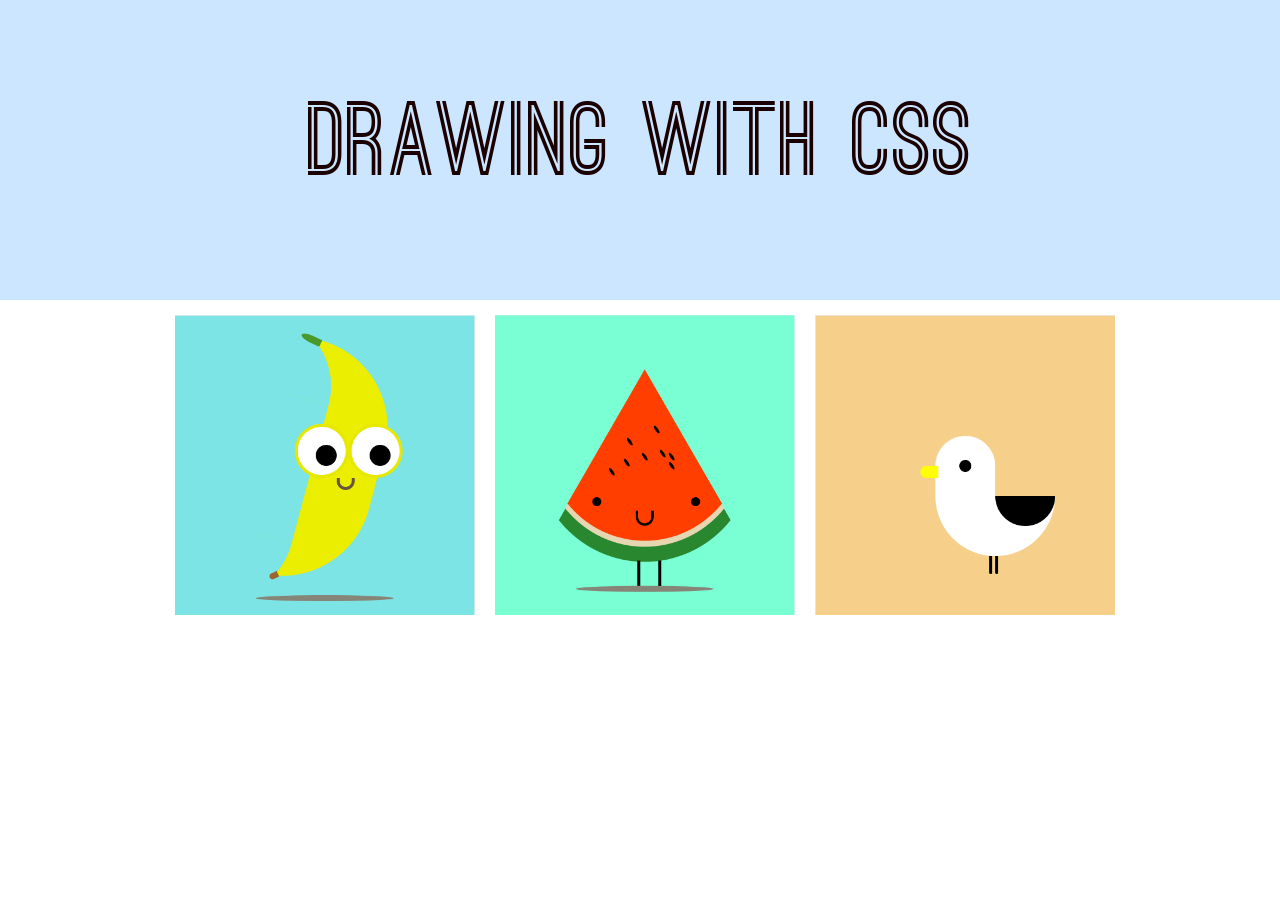
<file: index.html>
<!DOCTYPE html>
<html lang="EN">
<head>
  <meta charset="utf-8"/>
  <meta name="viewport"
  content="width=device-width, initial-scale=1.0, maximum-scale=1.0"/>
  <link rel="stylesheet" href="styles.css"/>
  <title>Drawing with CSS</title>

</head>
<body>
  <div class="header-container">
    <h1 class="header">Drawing with CSS</h1>
  </div>
  <div class="photo-grid-container">
    <div class="photo-grid">
      <div class="photo-grid-item">
        <a href="banana/banana.html"><img src="images/banana.png"
          alt="Banana" width="300" height="300"/>
        </a>
      </div>

      <div class="photo-grid-item">
        <a href="melon/melon.html"><img src="images/melon.png"
          alt="Melon" width="300" height="300" />
        </a>
      </div>

      <div class="photo-grid-item">
        <a href="bird/bird.html"><img src="images/bird.png"
          alt="Bird" width="300" height="300" />
        </a>
      </div>


    </div>
  </div>



</body>
</html>
</file>
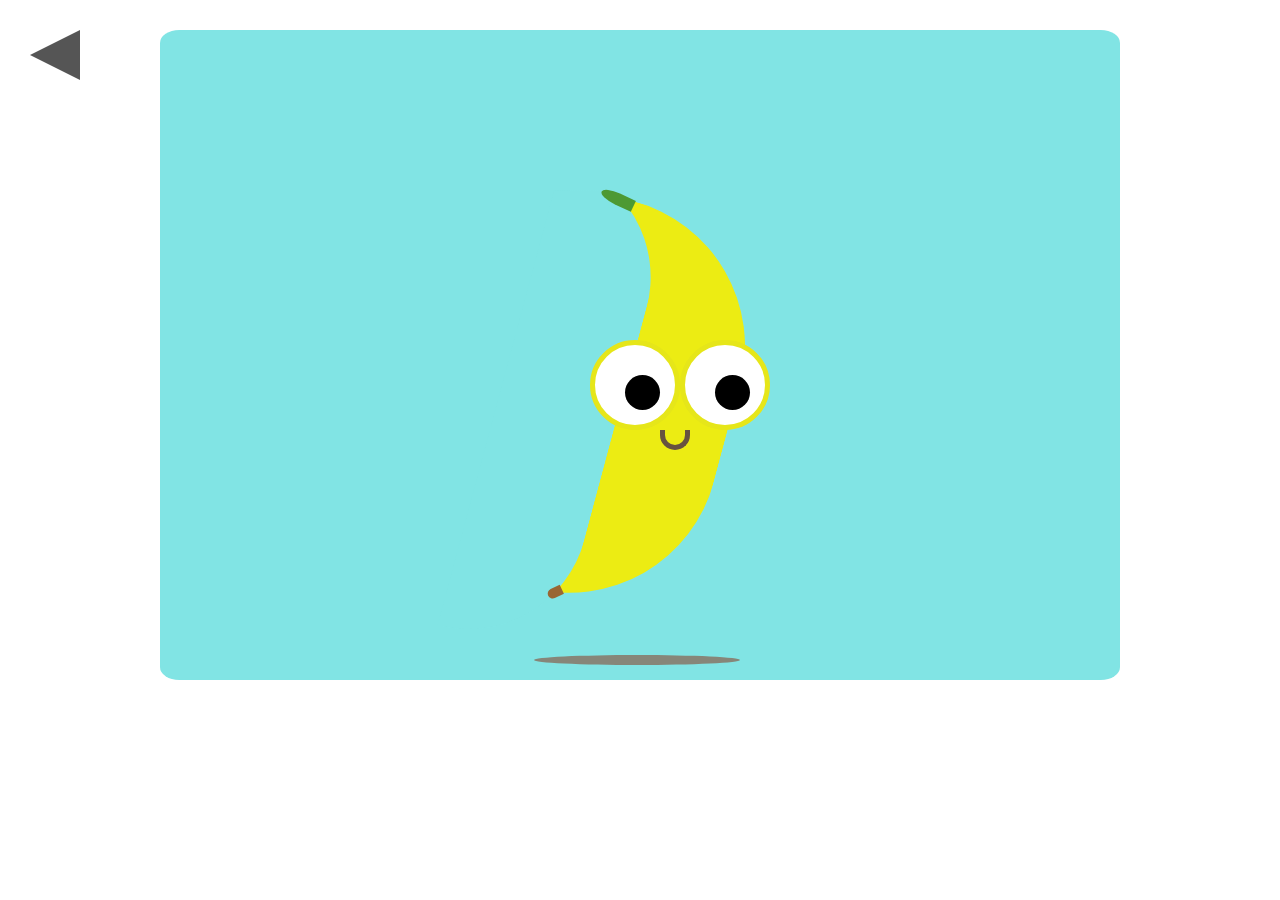
<file: banana/banana.html>
<!DOCTYPE html>
<html lang="EN">
<head>
  <meta charset="utf-8"/>
  <meta name="viewport"
  content="width=device-width, initial-scale=1.0, maximum-scale=1.0"/>
  <link rel="stylesheet" href="banana-styles.css"/>
  <title>Floating Banana!</title>
</head>
<body>
  <a class="triangle-left" href="../index.html"></a>
  <div class="page">
    <div class="container">
      <div class="banana">
        <div class="banana-body">
          <div class="banana-outline"></div>
        </div>
        <div class="banana-end"></div>
        <div class="banana-top"></div>
        <div class="banana-eyes">
          <div class="banana-left-eye"></div>
          <div class="banana-right-eye"></div>
        </div>
        <div class="banana-mouth"></div>
      </div>
      <div class="banana-float"></div>
    </div>
  </div>
</body>
</html>
</file>
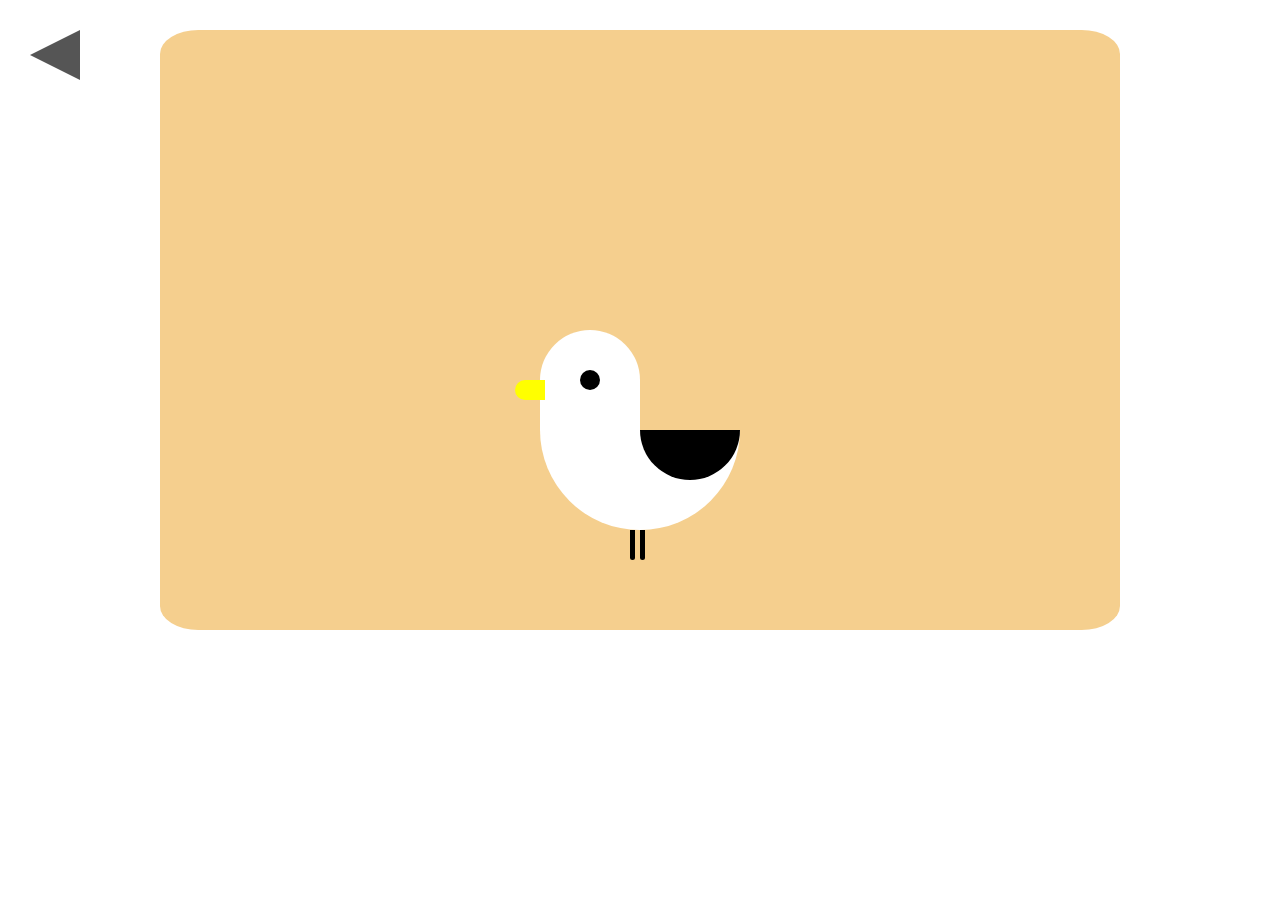
<file: bird/bird.html>
<!DOCTYPE html>
<html lang="EN">
<head>
  <meta charset="utf-8"/>
  <meta name="viewport"
    content="width=device-width, initial-scale=1.0, maximum-scale=1.0"/>
    <link rel="stylesheet" href="bird-styles.css"/>
    <title>Bird</title>
    </head>
    <body>
      <a class="left-triangle" href="../index.html"></a>
      <div class="page">
        <div class="bird">
            <div class="bird-body">
              <div class="bird-head"</div>
                <div class="bird-legs"</div>
                </div>
              </div>
            </div>
          </body>
          </html>
</file>
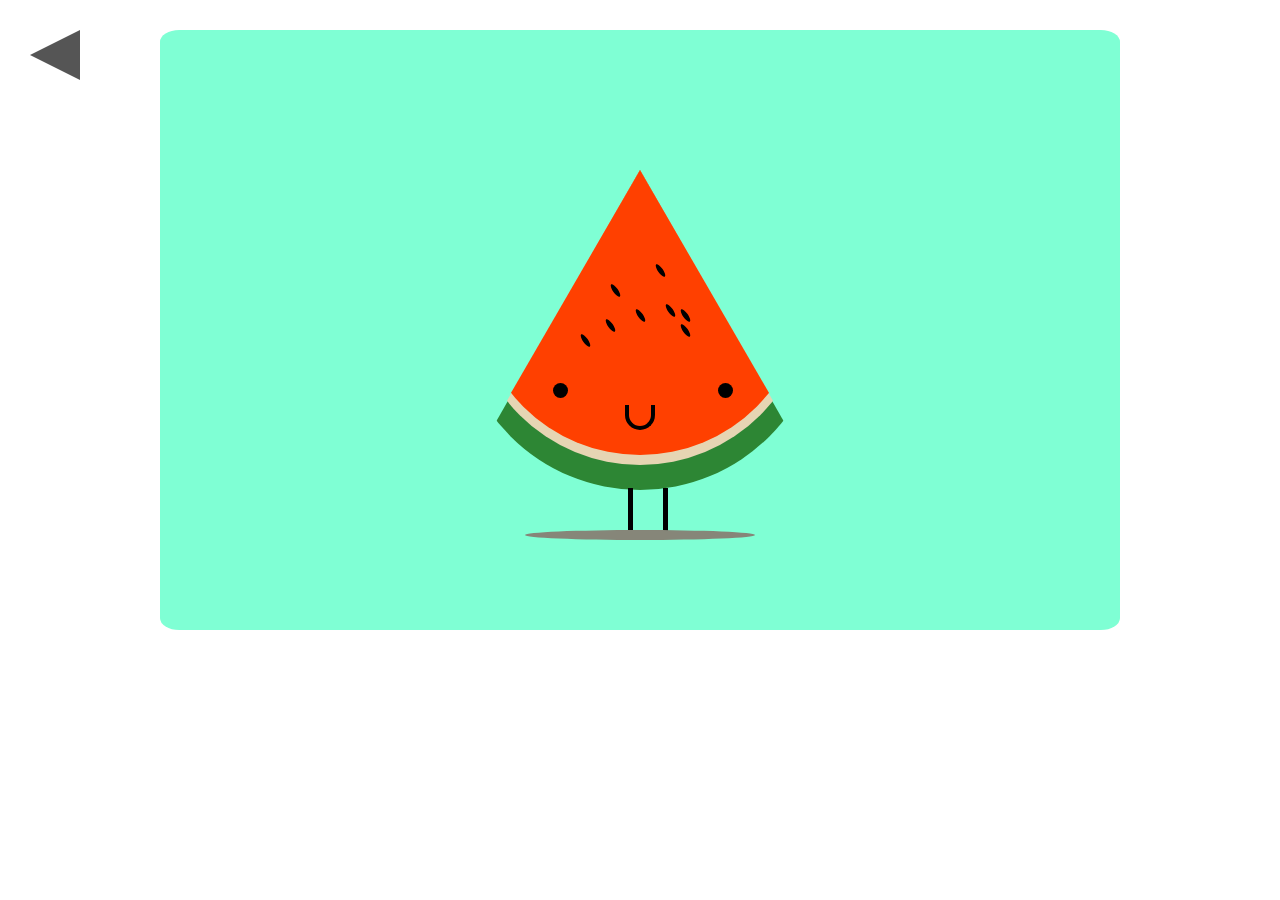
<file: melon/melon.html>
<!DOCTYPE html>
<html lang="EN">
<head>
  <meta charset="utf-8"/>
  <meta name="viewport"
  content="width=device-width, initial-scale=1.0, maximum-scale=1.0"/>
  <link rel="stylesheet" href="melon-styles.css"/>
  <title>A watermelon!</title>
  </head>
  <body>
    <a class="triangle-left" href="../index.html"></a>
    <div class="page">
    <div class="melon">
      <div class="melon-body">
        <div class="green"></div>
        <div class="white"></div>
        <div class="red"></div>
        <div class="mouth"></div>
      </div>
        <div class="left-eye"></div>
        <div class="right-eye"></div>
        <div class="seeds seed1"></div>
        <div class="seeds seed2"></div>
        <div class="seeds seed3"></div>
        <div class="seeds seed4"></div>
        <div class="seeds seed5"></div>
        <div class="seeds seed6"></div>
        <div class="seeds seed7"></div>
        <div class="seeds seed8"></div>
        <div class="legs"></div>
        <div class="melon-shadow"></div>
    </div>
    </div>
    </body>
    </html>
</file>
<file: styles.css>
@font-face {
	font-family: "Ostrich Sans";
	src: url('ostrich-sans-bold.woff') format('woff');
	font-weight: 700;
	font-style: normal;
}

* {
  margin: 0;
  padding: 0;
  box-sizing: border-box;
}

body {
  font-family: "Ostrich Sans", sans-serif;
  font-weight: 700;
  line-height: 1.8em;
  color: #1a0000;
}

.header-container {
  width: 100%;
  height: 300px;
  display: flex;
  margin: 0 auto;
  align-items: center;
  justify-content: center;
  background-color: #cce6ff;
  padding: 20px 0;
}

.header {
	animation-name: header;
	animation-duration: 1s;
	animation-iteration-count: 1;
	animation-timing-function: ease-in;
	position: absolute;
	left: 0px;
}

@keyframes header {
	0% {
		left: -1000px;
	}

	60% {
		left: 180px;
	}
	100% {
		left: 0px;
	}
}

h1 {
  font-size: 100px;
}

.photo-grid {
	width: 960px;
	display: flex;
	justify-content: center;
	flex-wrap: wrap;
}

.photo-grid-container {
  display: flex;
  justify-content: center;
}

.photo-grid-item {
  width: 300px;
  height: 300px;
  border: 5px solid #FFFFFF;
	margin: 10px;
}

.page {
  width: 960px;
  margin: 0 auto;
  background-color: #EAEDF0     /*light blue*/
}

.section {
  margin: 30px auto;
  width: 100%;
  display: flex;
  justify-content: center;
  flex-wrap: wrap;
  align-items: center;
}

.header {
  margin: 30px auto;
  width: 100%;
  display: flex;
  justify-content: center;
}

.container {
  width: 500px;
  height: 500px;
  display: flex;
  justify-content: center;
  align-items: center;
  margin-bottom: 50px;
  position: relative;
}
</file>
<file: banana/banana-styles.css>
* {
  padding: 0;
  margin: 0;
  box-sizing: border-box;
}

.triangle-left {
	width: 0;
	height: 0;
	border-top: 25px solid transparent;
	border-right: 50px solid #555;
	border-bottom: 25px solid transparent;
  margin-left: 30px;
  position: absolute;
  display: flex;
}

.page {
  width: 960px;
  padding: 50px 50px;
  margin: 30px auto;
  border-radius: 2%;
  background-color: #81e4e4;     /*light blue*/
  display: flex;
  justify-content: center;
  flex-wrap: nowrap;
}

.container {
  width: 500px;
  height: 500px;
  display: flex;
  justify-content: center;
  align-items: center;
  margin-bottom: 50px;
  position: relative;
}

.banana-body {
  height: 80%;
  width: 0px;
  top: 50px;
  left: 160px;
  border-right: 180px solid #ecec13;    /* yellow */
  border-radius: 0 150px 150px 0%;
  position: absolute;
  transform: rotate(15deg);
}

.banana-outline {
  height: 120%;
  width: 0px;
  top: -20px;
  left: -50px;
  border-top: 30px solid transparent;
  border-right: 120px solid #81e4e4;
  border-radius: 0 120px 120px 0%;
  position: absolute;
}

.banana-end {
  width: 10px;
  height: 15px;
  border-radius: 0 0 3em 3em;
  background: #996633;            /* brown */
  position: absolute;
  transform: rotate(65deg);
  bottom: 60px;
  left: 160px;
}

.banana-top {
  width: 35px;
  height: 12px;
  background: #4d9933;            /* green */
  position: absolute;
  transform: rotate(25deg);
  border-radius: 50% 0 0 50%;
  top: 33px;
  left: 210px;
}

.banana-left-eye {
  width: 90px;
  height: 90px;
  border: 5px solid #e6e619;      /* yellow */
  background: #FFFFFF;
  border-radius: 50%;
  position: absolute;
  top: 180px;
  left: 200px;
}

.banana-left-eye::after {
  content:"";
  position: absolute;
  border-radius: 50%;
  background-color: #000000;
  width: 35px;
  height: 35px;
  left: 30px;
  top: 30px;
  animation: eyes 2s infinite;
}

.banana-right-eye {
  width: 90px;
  height: 90px;
  border: 5px solid #e6e619;      /* yellow */
  background: #FFFFFF;
  border-radius: 50%;
  position: absolute;
  top: 180px;
  left: 290px;
}

.banana-right-eye::after {
  content:"";
  position: absolute;
  border-radius: 50%;
  background-color: #000000;
  width: 35px;
  height: 35px;
  left: 30px;
  top: 30px;
  animation: eyes 2s infinite;
}

.banana-mouth {
  width: 30px;
  height: 20px;
  border-radius: 0 0 5em 5em;
  border-bottom: 5px solid #675340; /* dark outline */
  border-right: 5px solid #675340; /* dark outline */
  border-left: 5px solid #675340; /* dark outline */
  position: absolute;
  left: 270px;
  top: 270px;
}

.banana-float {
  width: 350px;
  height: 10px;
  border-radius: 50%;
  background-color: #868679;
  position: relative;
  top: 330px;
  left: -150px;
}

.banana {
  height: 500px;
  width: 500px;
  top: 80px;
  position: relative;
  animation-name: float;
  animation-duration: 5s;
  animation-iteration-count: infinite;
  animation-timing-function: ease;
}

@keyframes float {
  0%, 100% {
    top: 80px;
  }

  50% {
    top: 75px;
  }
}

@keyframes eyes {

  0%, 50%, 100% {
    left: 30px;
  }

  25% {
    left: 20px;
  }

75% {
  left: 40px;
}

}
</file>
<file: bird/bird-styles.css>
* {
  padding: 0;
  margin: 0;
  box-sizing: border-box;
}

.left-triangle {
  width: 0px;
  height: 0px;
  border-top: 25px solid transparent;
  border-bottom: 25px solid transparent;
  border-right: 50px solid #555555;
  display: flex;
  margin-left: 30px;
  position: absolute;
}

.page {
  width: 960px;
  background-color: #F5CF8E;   /*orange*/
  margin: 30px auto;
  padding: 50px;
  border-radius: 4%;
  display: flex;
  position: relative;
  justify-content: center;
  align-items: center;
  flex-wrap: wrap;
}

.bird {
  height: 500px;
  display: flex;
  justify-content: center;
  align-items: center;
  position: relative;
  flex-wrap: wrap;
  left: -50px;
  top: 50px;
  animation-name: jump;
  animation-duration: 2s;
  animation-iteration-count: infinite;
  animation-timing-function: cubic-bezier(1);
}


@keyframes jump {
  0%, 100% {
    top: 50px;
  }

  15% {
    top: 40px;
  }

  30% {
    top: 50px;
  }

  45% {
    top: 40px;
  }

  60% {
    top: 50px;
  }
}

.bird-body {
  position: absolute;
  width: 100px;
  height: 100px;
  background-color: #ffffff;
  border-radius: 5em 5em 0 0;
}

.bird-body::before {
  content: "";
  position: absolute;
  width: 200px;
  height: 100px;
  background-color: #ffffff;
  border-radius: 0 0 8em 8em;
  bottom: -100px;
}

.bird-body::after {
  content: "";
  position: absolute;
  width: 100px;
  height: 50px;
  background-color: #000000;
  left: 100px;
  top: 100px;
  border-radius: 0 0 5em 5em;
}

.bird-head {
  position: absolute;
  background-color: #000000;
  width: 20px;
  height: 20px;
  border-radius: 5em;
  left: 40px;
  top: 40px;
}

.bird-head::before {
  content: "";
  position: absolute;
  background-color: Yellow;
  width: 30px;
  height: 20px;
  border-radius: 5em 0 0 5em;
  left: -65px;
  top: 10px;
}

.bird-legs {
  position: absolute;
  background-color: #000000;
  width: 5px;
  height: 30px;
  border-radius: 0 0 5em 5em;
  left: 50px;
  top: 160px;
}

.bird-legs::after {
  content: "";
  position: absolute;
  background-color: #000000;
  width: 5px;
  height: 30px;
  border-radius: 0 0 5em 5em;
  left: 10px;
}
</file>
<file: melon/melon-styles.css>
* {
  padding: 0;
  margin: 0;
  box-sizing: border-box;
}

.triangle-left {
  width: 0;
  height: 0;
  border-top: 25px solid transparent;
  border-bottom: 25px solid transparent;
  border-right: 50px solid #555555;
  position: absolute;
  display: flex;
  margin-left: 30px;
}

.page {
  background-color: #7fffd4; /* turquoise */
  width: 960px;
  padding: 50px;
  margin: 30px auto;
  border-radius: 2%;
  display: flex;
  justify-content: center;
  align-items: baseline;
}

.melon {
  width: 500px;
  height: 500px;
  display: flex;
  position: relative;
  justify-content: center;
  align-items: center;
  flex-wrap: nowrap;
}

.melon-body {
  width: 0;
  border-left: 183px solid transparent;
  border-right: 183px solid transparent;
  border-bottom: 320px solid #2D8634;           /* green */
  border-radius: 0 0 240px 240px;
  position: absolute;
}


.melon-body div {
  border-radius: 0 0 320px 320px;
  position: absolute;
}

.melon-body .red {
  border-left: 165px solid transparent;
  border-right: 165px solid transparent;
  border-bottom: 285px solid #ff4000;            /* pink */
  border-radius: 0 0 220px 220px;
  left: -165px;
}

.melon-body .white {
  border-left: 170px solid transparent;
  border-right: 170px solid transparent;
  border-bottom: 295px solid #E6D5B3;            /* white-ish */
  border-radius: 0 0 220px 220px;
  left: -170px;
}

.mouth {
  width: 30px;
  height: 25px;
  border-right: 4px solid #000000;
  border-left: 4px solid #000000;
  border-bottom: 4px solid #000000;
  border-radius: 0 0 5em 5em;
  position: relative;
  bottom: -260px;
  left: -15px;
}

.left-eye {
  position: relative;
  border-radius: 50%;
  background-color: #000000;
  width: 15px;
  height: 15px;
  left: -50px;
  bottom: -60px;

  animation-name: eyes;
  animation-duration: 1.5s;
  animation-iteration-count: infinite;
  animation-delay: 1s
}

.right-eye {
  position: relative;
  border-radius: 50%;
  background-color: #000000;
  width: 15px;
  height: 15px;
  left: 100px;
  bottom: -60px;
  animation-name: eyes;
  animation-duration: 1.5s;
  animation-iteration-count: infinite;
  animation-delay: 1s
}

@keyframes eyes {
  0%, 30%, 65%, 100% {
    border-radius: 50%;
    height: 15px;

  }

  15%, 45% {
    border-radius: 0%;
    height: 4px;
  }




}

.seeds {
  width: 5px;
  height: 15px;
  background-color: #000000;
  border-radius: 70%;
}

.seed1 {
  position: relative;
  left: 50px;
  transform: rotate(-35deg);
}

.seed2 {
  position: relative;
  top: -20px;
  left: 30px;
  transform: rotate(-35deg);
}

.seed3 {
  position: relative;
  top: -40px;
  left: -30px;
  transform: rotate(-35deg);
}

.seed4 {
  position: relative;
  top: -60px;
  left: 10px;
  transform: rotate(-35deg);
}

.seed5 {
  position: relative;
  left: -70px;
  top: 10px;
  transform: rotate(-35deg);
}

.seed6 {
  position: relative;
  left: -50px;
  top: -5px;
  transform: rotate(-35deg);
}

.seed7 {
  position: relative;
  left: 20px;
  top: -15px;
  transform: rotate(-35deg);
}

.seed8 {
  position: relative;
  left: -30px;
  top: -15px;
  transform: rotate(-35deg);
}

.legs {
  position: relative;
  background-color: #000000;
  width: 5px;
  height: 50px;
  border-radius: 0 0 5em 5em;
  left: -10px;
  bottom:-183px;
}

.legs::after {
  content: "";
  position: absolute;
  background-color: #000000;
  width: 5px;
  height: 50px;
  border-radius: 0 0 5em 5em;
  left: -35px;

}

.melon-shadow {
  width: 230px;
  height: 10px;
  border-radius: 50%;
  background-color: #868679;
  position: absolute;
  bottom: 40px;
}
</file>
